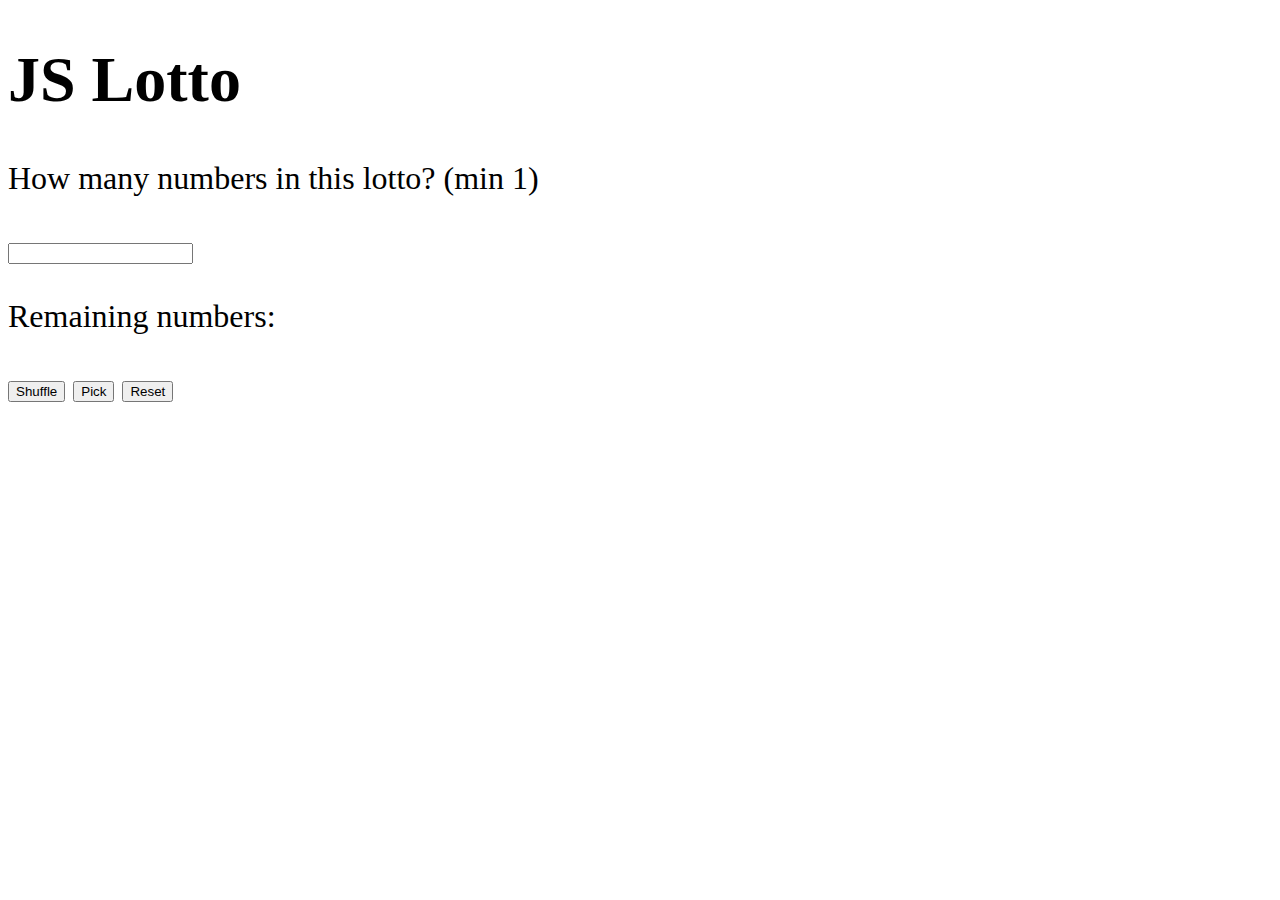
<file: index.html>
<!DOCTYPE html>
<html lang="en">

<head>
    <meta charset="UTF-8">
    <meta http-equiv="X-UA-Compatible" content="IE=edge">
    <meta name="viewport" content="width=device-width, initial-scale=1.0">
    <title>JS Lotto</title>

</head>

<body style="font-size: 2em;">
    <div>
        <h1>JS Lotto</h1>
        <div>
            <p> How many numbers in this lotto? (min 1)</p>
            <input type="number" id="maxNum" value="" min="1">
            <p id="chosenMax" style="visibility: hidden;"></p>
        </div>

        <p>Remaining numbers:
        <div id="remained" style="color: chocolate; max-width: 50%; text-align: center; margin: auto;">
        </div>
        </p>

        <button onclick="shuffle(bag)">Shuffle</button>
        <button onclick="pick()">Pick</button>
        <button onclick="resetGame()">Reset</button>
        <h2 id="poppedNum" style="visibility: hidden;"></h2>
        <h1 id="finished" style="visibility: hidden;"></h1>
        <p id="hand"></p>
        <script src="main.js"></script>
    </div>

</body>

</html>
</file>
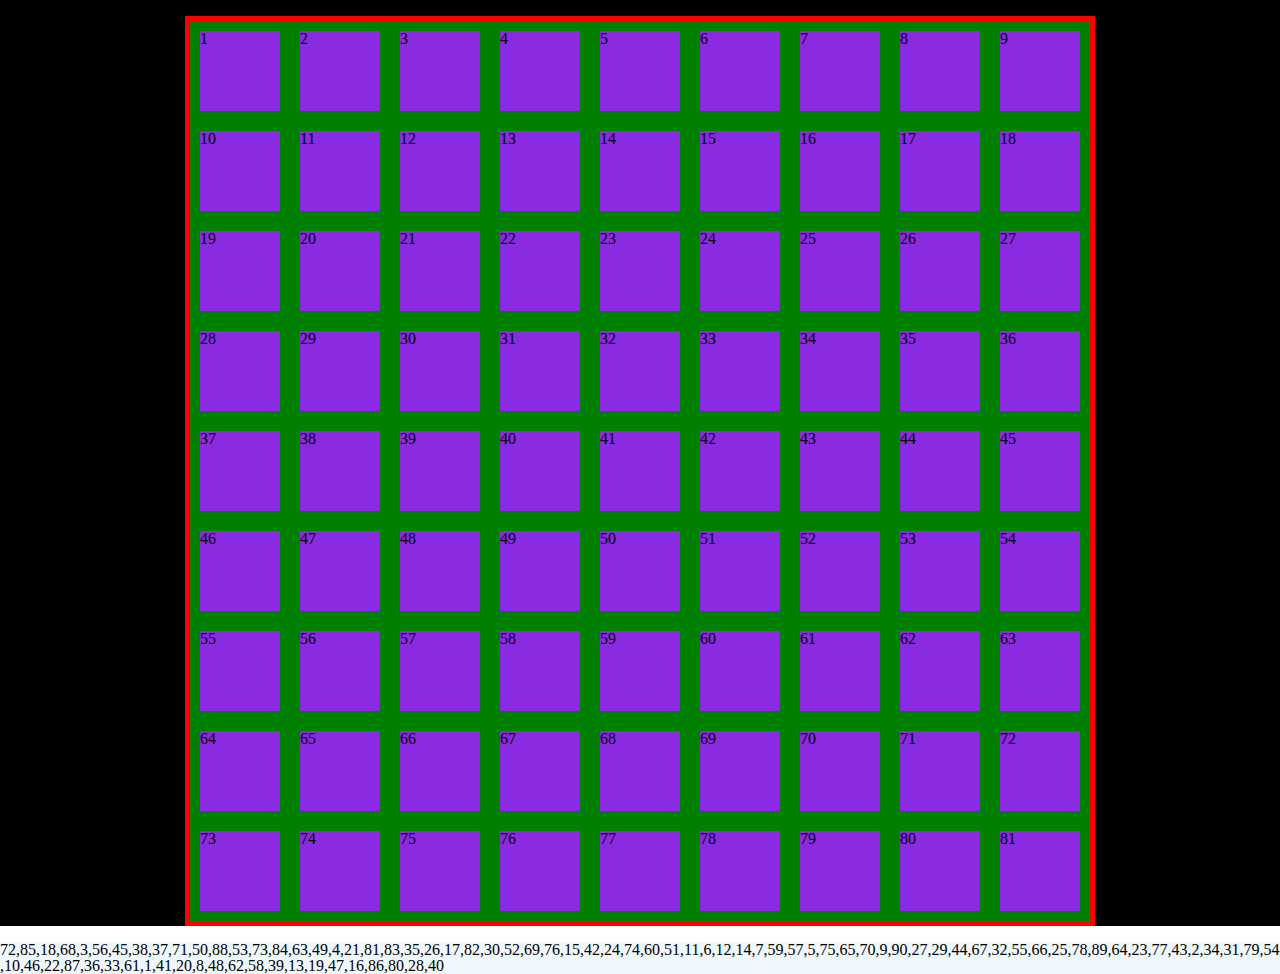
<file: index-2.html>
<!DOCTYPE html>
<html lang="en">

<head>
    <meta charset="UTF-8">
    <meta http-equiv="X-UA-Compatible" content="IE=edge">
    <meta name="viewport" content="width=device-width, initial-scale=1.0">
    <title>Lotto 2</title>
    <link rel="stylesheet" href="reset.css">
    <link rel="stylesheet" href="styles.css">
    <script src="lotto.js" defer></script>
</head>

<body>
    <div class="wrapper">
        <br>
        <div class="grid"></div>
    </div>
    <br>
    <!-- <div class="grid"></div> -->
    <div class="output" style="background-color: aliceblue; word-wrap: break-word;"></div>
    </div>
</body>

</html>
</file>
<file: styles.css>
.wrapper {
    background-color: black;
}
.grid {
    box-sizing: content-box;
    width: 900px;
    height: 900px;
    background-color: bisque;
    border: 5px solid red;
    margin: auto;

    display: flex;
    flex-wrap: wrap;
}

.cell {
    background-color: blueviolet;
    border: 10px solid green;
    flex: 0 1 100px;
}
</file>
